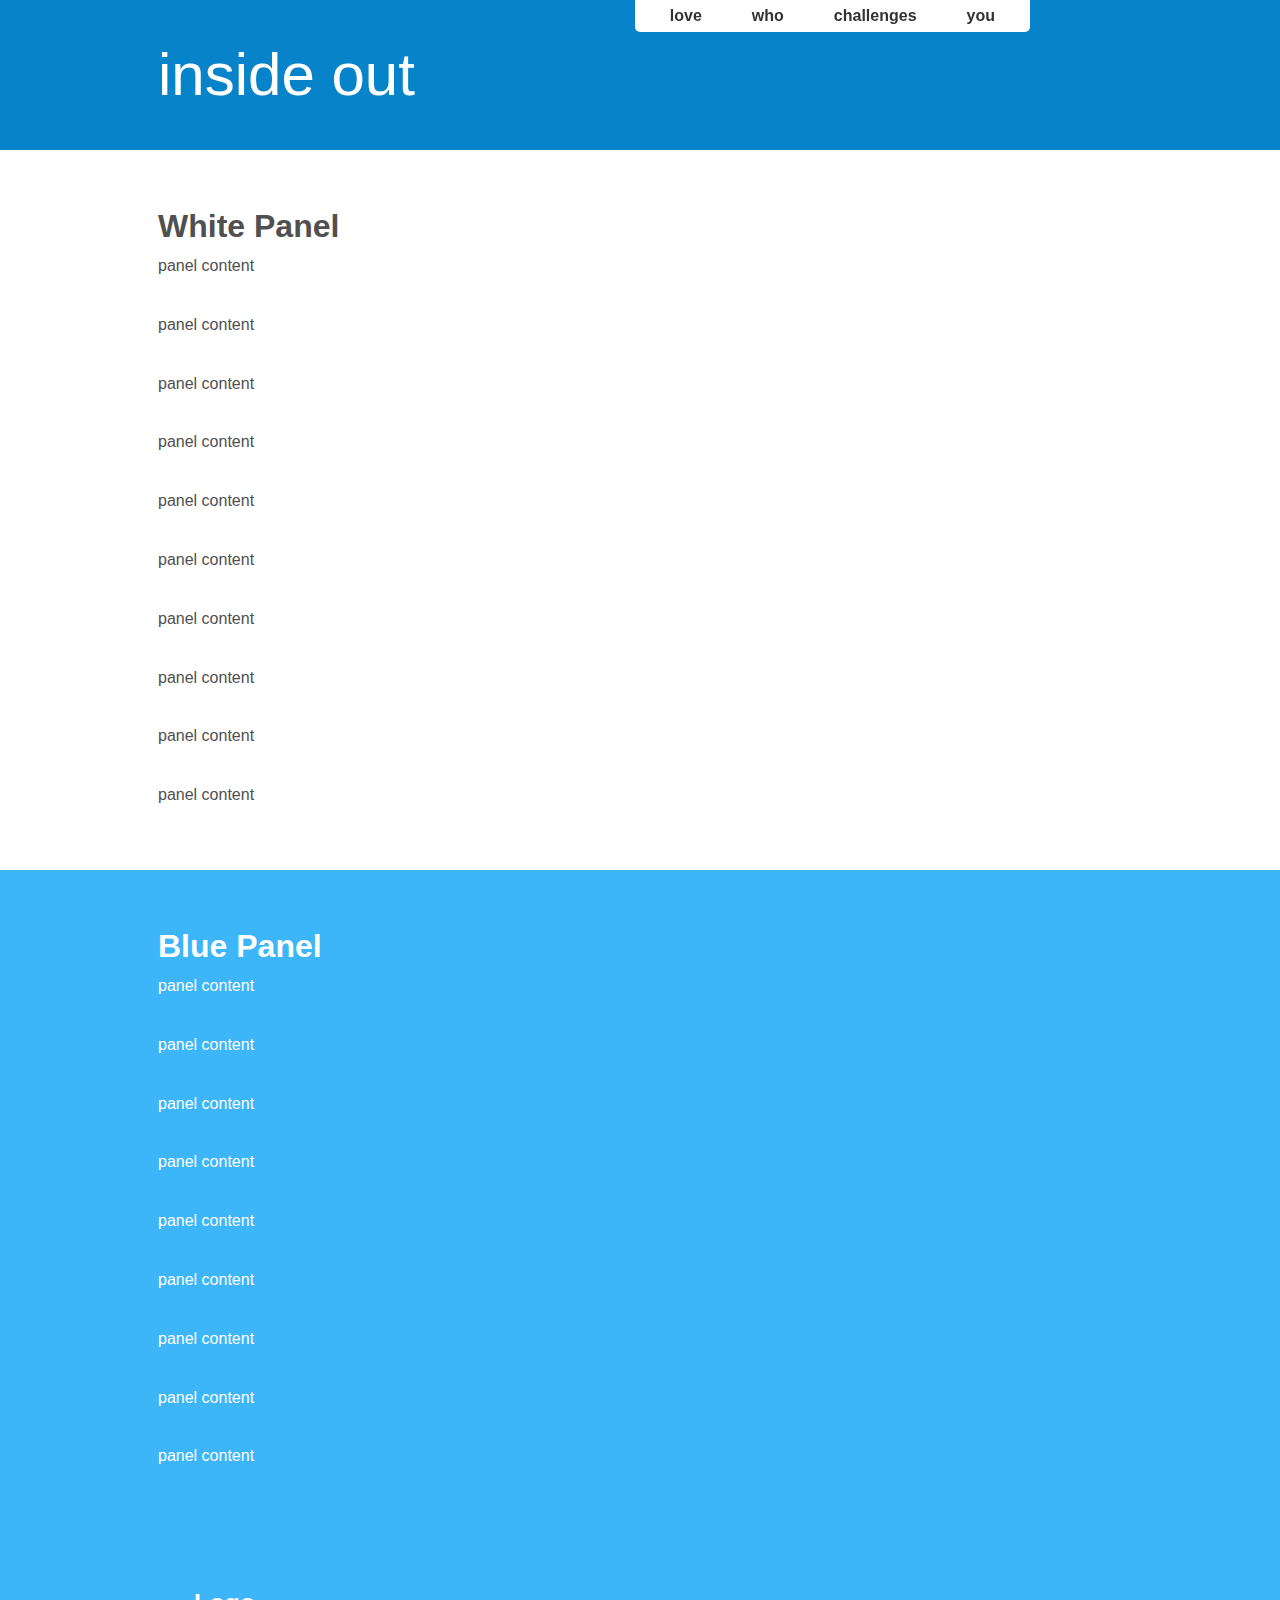
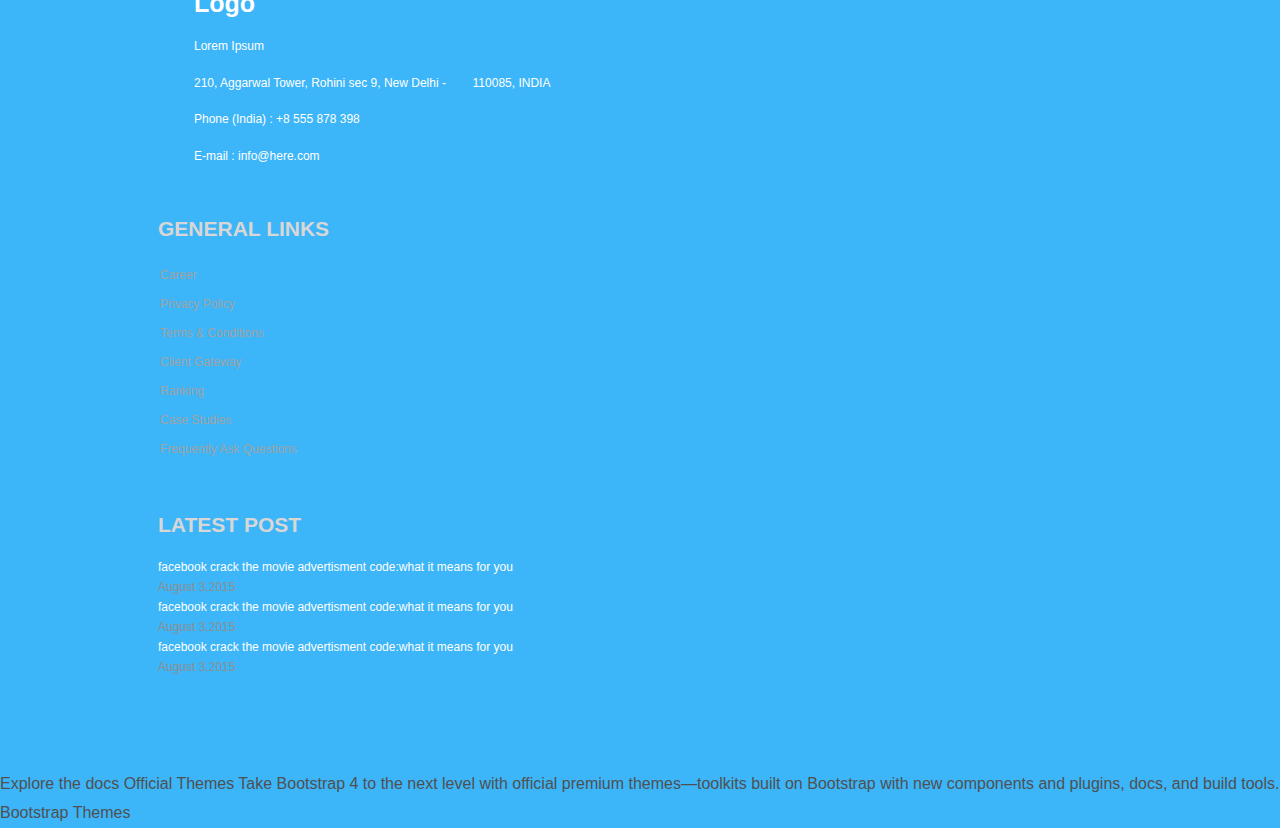
<file: index.html>
<!DOCTYPE html>
<html lang="en">

	<head>
    	<meta charset="utf-8">
        <meta name="viewport" content="width=device-width, initial-scales=1">
        <title>inside out - HTML5 App </title>
	<link rel="stylesheet" href="http://maxcdn.bootstrapcdn.com/bootstrap/4.0.0-beta/css/bootstrap.min.css" integrity="sha384-/Y6pD6FV/Vv2HJnA6t+vslU6fwYXjCFtcEpHbNJ0lyAFsXTsjBbfaDjzALeQsN6M" crossorigin="anonymous">


	<!-- styles used for header and body of the page -->
	<link rel="stylesheet" href="assets/css/header-resize.css">

	<!-- styles used for footer of the page -->
	<link rel="stylesheet" href="assets/css/footer.css">

	<!-- application styles used for the entier site/application -->
	<link rel="stylesheet" href="assets/css/style.css">
    </head>

    <body>

    <div id="wrapper">

		<header>
			<div class="container clearfix">
				<h1 id="logo"> inside out </h1>
				<nav id="primary_nav_wrap">
					<ul>
						<li>
							<a href= "#">love</a>
							<ul>
								<a href="#">books</a>
							<li>
								<a href= "#"> things</a>
							<ul>
									<li></li>
									<li>
										<a href="#"> music</a>
									</li>
									<li>
										<a href="#"> movies</a>
									</li>
									<li>
										<a href="#"> websites</a>
									</li>
								</ul>
							</li>
							<li>
								<a href="#"> people </a>
								<ul>
									<li>
										<a href="#"> family </a>
									</li>
									<li>
										<a href="#"> friends </a>
									</li>
								  <li>
										<a href="#"> others</a>
									</li>
								</ul>
							</li>
						</ul>
					</li>
					<li>
						<a href="#">who</a>
						<ul>
							<li>
								<a href="#">i</a>
								<ul>
									<li>
										<a href="#">was then</a>
									</li>
									<li>
										<a href="#">am now</a>
									</li>
									<li>
										<a href="#">will be</a>
									</li>
								</ul>
							</li>
						</ul>
							<li>
								<a href="#">challenges</a>
						<ul>
							<li>
								<a href="#">behind me</a>
							</li>
							<li>
								<a href="#">ahead of me</a>
							</li>
						</ul>
					</li>
					<li>
						<a href="#">you</a>
						<ul>
							<li>
								<a href="#">profile</a>
							</li>
							<li>
								<a href="#">settings</a>
							</li>
						</ul>
					</li>
				</nav>
			</div>
			</header>

			<div id="main">
				<div id="content">
					<section>
							<div class="container">
								<h1>White Panel</h1>
								<p> panel content </p>
								<p> panel content </p>
								<p> panel content </p>
								<p> panel content </p>
								<p> panel content </p>
								<p> panel content </p>
								<p> panel content </p>
								<p> panel content </p>
								<p> panel content </p>
								<p> panel content </p>


							</div>
					</section>

					<section class="color">
							<div class="container">
								<h1>Blue Panel</h1>
								<p> panel content </p>
								<p> panel content </p>
								<p> panel content </p>
								<p> panel content </p>
								<p> panel content </p>
								<p> panel content </p>
								<p> panel content </p>
								<p> panel content </p>
								<p> panel content </p>
							</div>
					</section>
				</div>
			</div>


			<link href="http://fortawesome.github.io/Font-Awesome/assets/font-awesome/css/font-awesome.css" rel="stylesheet">

			<!--footer start from here-->
			<footer>
				<div class="container">
					<div class="row">
						<div class="col-md-4 col-sm-6 footerleft ">
							<div class="logofooter"> Logo</div>
							<p>Lorem Ipsum</p>
							<p><i class="fa fa-map-pin"></i> 210, Aggarwal Tower, Rohini sec 9, New Delhi -        110085, INDIA</p>
							<p><i class="fa fa-phone"></i> Phone (India) : +8 555 878 398</p>
							<p><i class="fa fa-envelope"></i> E-mail : info@here.com</p>

				</div>
				<div class="col-md-2 col-sm-6 paddingtop-bottom">
					<h6 class="heading7">GENERAL LINKS</h6>
					<ul class="footer-ul">
						<li><a href="#"> Career</a></li>
						<li><a href="#"> Privacy Policy</a></li>
						<li><a href="#"> Terms & Conditions</a></li>
						<li><a href="#"> Client Gateway</a></li>
						<li><a href="#"> Ranking</a></li>
						<li><a href="#"> Case Studies</a></li>
						<li><a href="#"> Frequently Ask Questions</a></li>
					</ul>
				</div>
				<div class="col-md-3 col-sm-6 paddingtop-bottom">
					<h6 class="heading7">LATEST POST</h6>
					<div class="post">
						<p>facebook crack the movie advertisment code:what it means for you <span>August 3,2015</span></p>
						<p>facebook crack the movie advertisment code:what it means for you <span>August 3,2015</span></p>
						<p>facebook crack the movie advertisment code:what it means for you <span>August 3,2015</span></p>
				</div>
				</div>
					<div class="col-md-3 col-sm-6 paddingtop-bottom">
					<div class="fb-page" data-href="http://www.facebook.com/facebook" data-tabs="timeline" data-height="300" data-small-header="false" style="margin-bottom:15px;" data-adapt-container-width="true" data-hide-cover="false" data-show-facepile="true">
					<div class="fb-xfbml-parse-ignore">
						<blockquote cite="http://www.facebook.com/facebook"><a href="http://www.facebook.com/facebook">Facebook</a></blockquote>
				</div>
				</div>
				</div>
				</div>
				</div>
			</footer>
			<!--- /footer-->

		</div>
		<!-- /#wrapper -->

    <!--available in assignment-->
		<script src="http://code.jquery.com/jquery-3.2.1.min.js" integrity="sha256-hwg4gsxgFZhOsEEamdOYGBf13FyQuiTwlAQgxVSNgt4=" crossorigin="anonymous"></script>


		<script src="http://cdnjs.cloudflare.com/ajax/libs/popper.js/1.12.9/umd/popper.min.js" integrity="sha384-ApNbgh9B+Y1QKtv3Rn7W3mgPxhU9K/ScQsAP7hUibX39j7fakFPskvXusvfa0b4Q" crossorigin="anonymous"></script>

		<script src="http://maxcdn.bootstrapcdn.com/bootstrap/4.0.0/js/bootstrap.min.js" integrity="sha384-JZR6Spejh4U02d8jOt6vLEHfe/JQGiRRSQQxSfFWpi1MquVdAyjUar5+76PVCmYl" crossorigin="anonymous"></script>

		<script src="assets/js/header-resize.js"></script>
		<!--http://bootsnipp.com/snippets/5Kap7 -->

<script src="assets/js/app.js"></script>

Explore the docs
Official Themes
Take Bootstrap 4 to the next level with official premium themes—toolkits built on Bootstrap with new components and plugins, docs, and build tools.

Bootstrap Themes
    </body>

  </html>
</file>
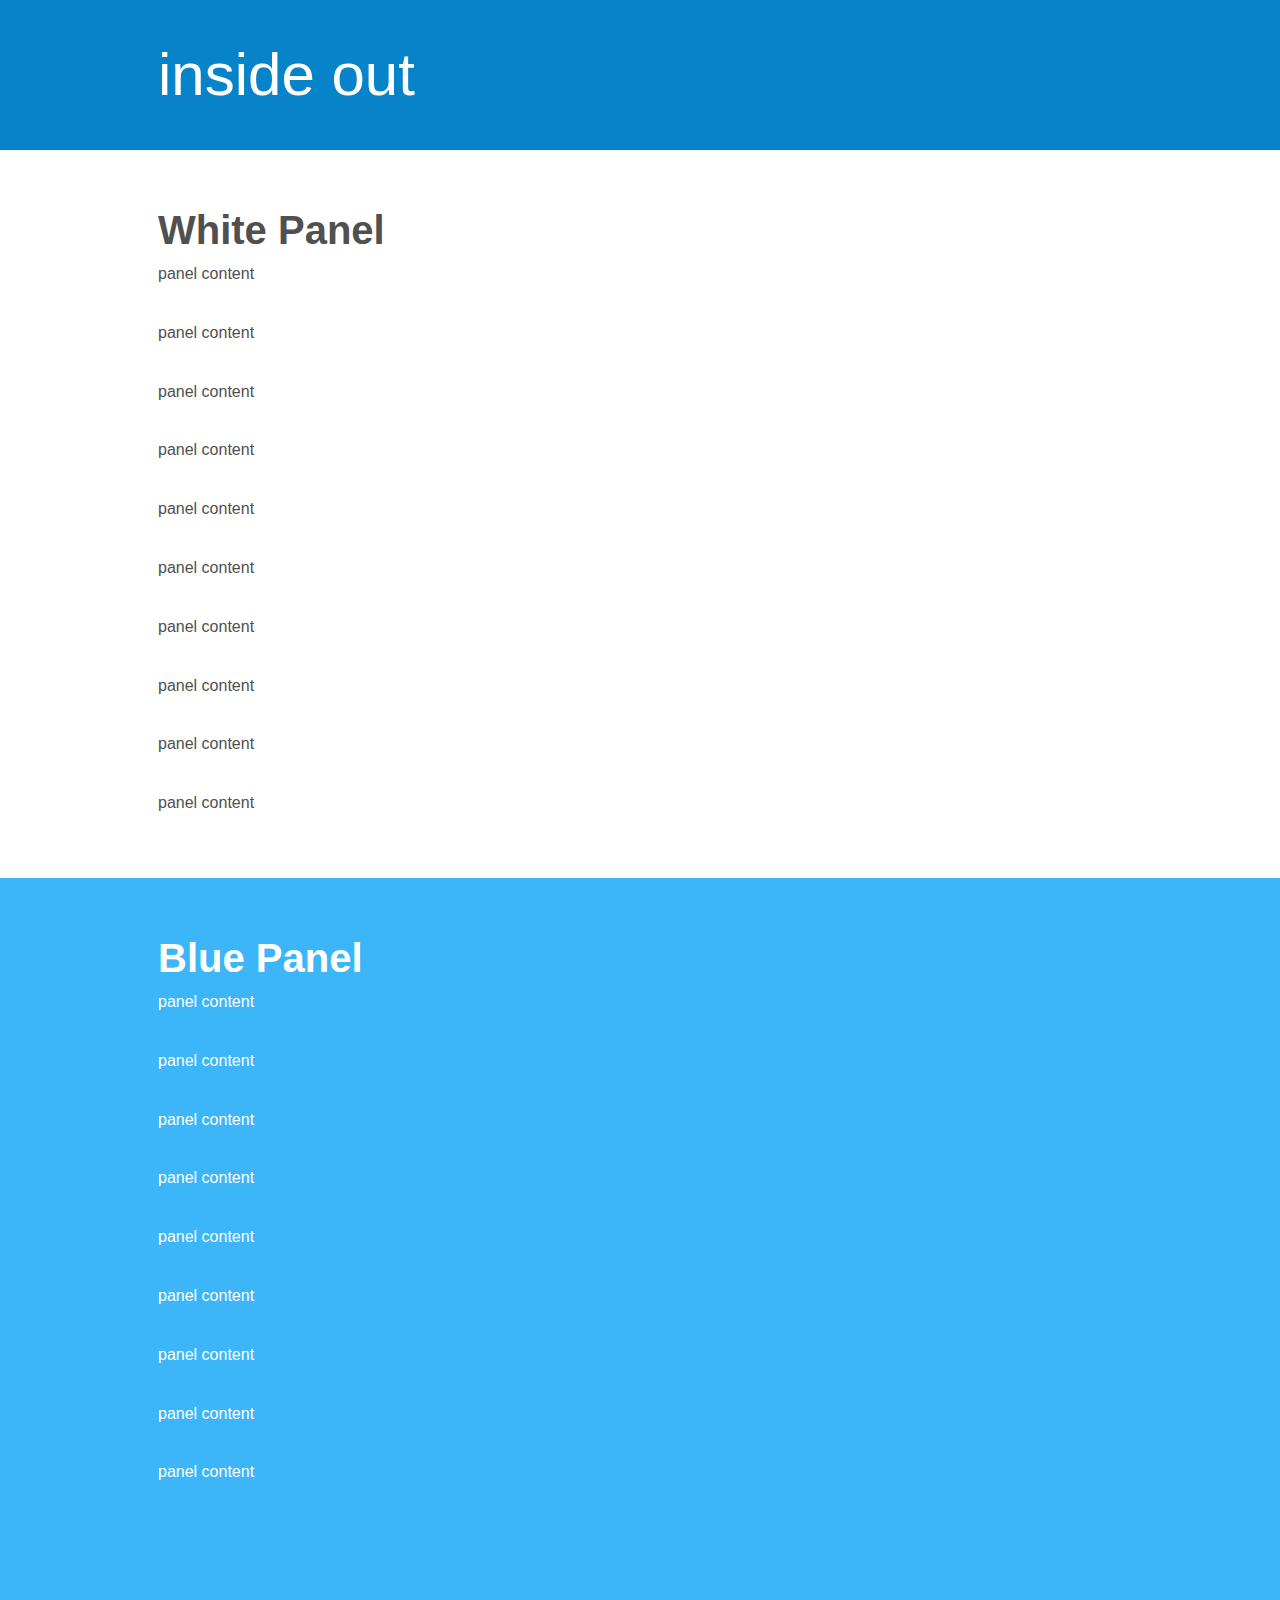
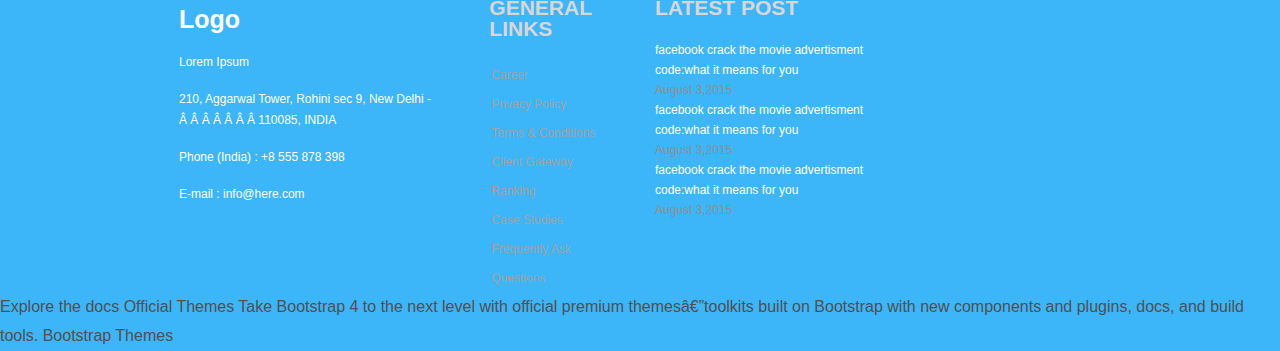
<file: inside-out-html5-app/index.html>
<!DOCTYPE html>
<html lang-"en">

	<head>
    	<meta charset-<"utf-8">
        <meta name="viewport" content="width=device-width, initial-scales=1">
        <title>inside out - HTML5 App </title>
	<link rel="stylesheet" href="https://maxcdn.bootstrapcdn.com/bootstrap/4.0.0/css/bootstrap.min.css" integrity="sha384-Gn5384xqQ1aoWXA+058RXPxPg6fy4IWvTNh0E263XmFcJlSAwiGgFAW/dAiS6JXm" crossorigin="anonymous">


	<! -- styles used for header and body of the page -->
	<link rel="stylesheet" href="assets/css/header-resize.css">

	<! -- styles used for footer of the page -->
	<link rel="stylesheet" href="assets/css/footer.css">
    </head>

    <body>

    <div id="wrapper">

		<header>
			<div class="container clearfix">
				<h1 id="logo"> inside out </h1>

				</h1>
				<nav>

				</nav>
			</div>
			</header>

			<div id="main">
				<div id="content">
					<section>
							<div class="container">
								<h1>White Panel</h1>
								<p> panel content </p>
								<p> panel content </p>
								<p> panel content </p>
								<p> panel content </p>
								<p> panel content </p>
								<p> panel content </p>
								<p> panel content </p>
								<p> panel content </p>
								<p> panel content </p>
								<p> panel content </p>


							</div>
					</section>

					<section class="color">
							<div class="container">
								<h1>Blue Panel</h1>
								<p> panel content </p>
								<p> panel content </p>
								<p> panel content </p>
								<p> panel content </p>
								<p> panel content </p>
								<p> panel content </p>
								<p> panel content </p>
								<p> panel content </p>
								<p> panel content </p>
							</div>
					</section>
				</div>
			</div>


			<link href="https://fortawesome.github.io/Font-Awesome/assets/font-awesome/css/font-awesome.css" rel="stylesheet">

			<!--footer start from here-->
			<footer>
				<div class="container">
					<div class="row">
						<div class="col-md-4 col-sm-6 footerleft ">
							<div class="logofooter"> Logo</div>
							<p>Lorem Ipsum</p>
							<p><i class="fa fa-map-pin"></i> 210, Aggarwal Tower, Rohini sec 9, New Delhi -        110085, INDIA</p>
							<p><i class="fa fa-phone"></i> Phone (India) : +8 555 878 398</p>
							<p><i class="fa fa-envelope"></i> E-mail : info@here.com</p>

				</div>
				<div class="col-md-2 col-sm-6 paddingtop-bottom">
					<h6 class="heading7">GENERAL LINKS</h6>
					<ul class="footer-ul">
						<li><a href="#"> Career</a></li>
						<li><a href="#"> Privacy Policy</a></li>
						<li><a href="#"> Terms & Conditions</a></li>
						<li><a href="#"> Client Gateway</a></li>
						<li><a href="#"> Ranking</a></li>
						<li><a href="#"> Case Studies</a></li>
						<li><a href="#"> Frequently Ask Questions</a></li>
					</ul>
				</div>
				<div class="col-md-3 col-sm-6 paddingtop-bottom">
					<h6 class="heading7">LATEST POST</h6>
					<div class="post">
						<p>facebook crack the movie advertisment code:what it means for you <span>August 3,2015</span></p>
						<p>facebook crack the movie advertisment code:what it means for you <span>August 3,2015</span></p>
						<p>facebook crack the movie advertisment code:what it means for you <span>August 3,2015</span></p>
				</div>
				</div>
					<div class="col-md-3 col-sm-6 paddingtop-bottom">
					<div class="fb-page" data-href="https://www.facebook.com/facebook" data-tabs="timeline" data-height="300" data-small-header="false" style="margin-bottom:15px;" data-adapt-container-width="true" data-hide-cover="false" data-show-facepile="true">
					<div class="fb-xfbml-parse-ignore">
						<blockquote cite="https://www.facebook.com/facebook"><a href="https://www.facebook.com/facebook">Facebook</a></blockquote>
				</div>
				</div>
				</div>
				</div>
				</div>
			</footer>
			<!--- /footer-->

		</div>
		<!-- /#wrapper -->

    <! available in assignment>
		<script src="https://code.jquery.com/jquery-3.2.1.slim.min.js" integrity="sha384-KJ3o2DKtIkvYIK3UENzmM7KCkRr/rE9/Qpg6aAZGJwFDMVNA/GpGFF93hXpG5KkN" crossorigin="anonymous"></script>

		<script src="https://cdnjs.cloudflare.com/ajax/libs/popper.js/1.12.9/umd/popper.min.js" integrity="sha384-ApNbgh9B+Y1QKtv3Rn7W3mgPxhU9K/ScQsAP7hUibX39j7fakFPskvXusvfa0b4Q" crossorigin="anonymous"></script>

		<script src="https://maxcdn.bootstrapcdn.com/bootstrap/4.0.0/js/bootstrap.min.js" integrity="sha384-JZR6Spejh4U02d8jOt6vLEHfe/JQGiRRSQQxSfFWpi1MquVdAyjUar5+76PVCmYl" crossorigin="anonymous"></script>

		<script src="assets/js/header-resize.js"></script>
		<! -- https://bootsnipp.com/snippets/5Kap7 -->

<script src="assets/js/app.js"></script>

Explore the docs
Official Themes
Take Bootstrap 4 to the next level with official premium themes—toolkits built on Bootstrap with new components and plugins, docs, and build tools.

Bootstrap Themes
    </body>

  </html>
</file>
<file: assets/css/footer.css>
/* css document */ 


https://bootsnipp.com/snippets/1KEEq




@import url(https://fonts.googleapis.com/css?family=Open+Sans:400,700,300);
footer { background-color:#0c1a1e; min-height:350px; font-family: 'Open Sans', sans-serif; }
.footerleft { margin-top:50px; padding:0 36px; }
.logofooter { margin-bottom:10px; font-size:25px; color:#fff; font-weight:700;}

.footerleft p { color:#fff; font-size:12px !important; font-family: 'Open Sans', sans-serif; margin-bottom:15px;}
.footerleft p i { width:20px; color:#999;}


.paddingtop-bottom {  margin-top:50px;}
.footer-ul { list-style-type:none;  padding-left:0px; margin-left:2px;}
.footer-ul li { line-height:29px; font-size:12px;}
.footer-ul li a { color:#a0a3a4; transition: color 0.2s linear 0s, background 0.2s linear 0s; }
.footer-ul i { margin-right:10px;}
.footer-ul li a:hover {transition: color 0.2s linear 0s, background 0.2s linear 0s; color:#ff670f; }

.social:hover {
     -webkit-transform: scale(1.1);
     -moz-transform: scale(1.1);
     -o-transform: scale(1.1);
 }
 
 

 
 .icon-ul { list-style-type:none !important; margin:0px; padding:0px;}
 .icon-ul li { line-height:75px; width:100%; float:left;}
 .icon { float:left; margin-right:5px;}
 
 
 .copyright { min-height:40px; background-color:#000000;}
 .copyright p { text-align:left; color:#FFF; padding:10px 0; margin-bottom:0px;}
 .heading7 { font-size:21px; font-weight:700; color:#d9d6d6; margin-bottom:22px;}
 .post p { font-size:12px; color:#FFF; line-height:20px;}
 .post p span { display:block; color:#8f8f8f;}
 .bottom_ul { list-style-type:none; float:right; margin-bottom:0px;}
 .bottom_ul li { float:left; line-height:40px;}
 .bottom_ul li:after { content:"/"; color:#FFF; margin-right:8px; margin-left:8px;}
 .bottom_ul li a { color:#FFF;  font-size:12px;}
</file>
<file: assets/css/style.css>
/* CSS Document */

#primary_nav_wrap {
     right: 250px;
     display: inline;
     position: fixed;
     background: #FFF;
     z-index: 1000;
     border-bottom-right-radius: 5px;
     border-bottom-left-radius: 5px;
     padding-right: 20px;
}
#primary_nav_wrap ul {
     list-style: none;
     position: relative;
     float: left;
     margin: 0;
     padding: 0;
}
#primary_nav_wrap ul a {
     display: block;
     text-decoration: none;
     font-weight: 700;
     line-height: 32px;
     padding: 0 15px;
     font-family: "HelveticaNeue", "Helvetica Neue", Helvetica, Arial, sans-serif;
     color: #333;
     font-size: 16px;
}
#primary_nav_wrap ul li {
     position: relative;
     float: left;
     margin: 0;
     padding: 0
}
#primary_nav_wrap ul li.current-menu-item {
     background: #ddd
}
#primary_nav_wrap ul li:hover {
     background: #DDD
}
#primary_nav_wrap ul ul {
     display: none;
     position: absolute;
     top: 100%;
     left: 0;
     background: #f6f6f6;
     border: thin #225AA7 solid;
     padding: 0;
     border-bottom-right-radius: 5px;
     border-bottom-left-radius: 5px;
     border-top-right-radius: 5px;
}
#primary_nav_wrap ul ul li {
     float: none;
     width: 200px
}
#primary_nav_wrap ul ul a {
     line-height: 120%;
     padding: 10px 15px
}
#primary_nav_wrap ul ul ul {
     top: 0;
     left: 100%
}
#primary_nav_wrap ul li:hover > ul {
     display: block
}
</file>
<file: inside-out-html5-app/assets/css/footer.css>
/* css document */ 


https://bootsnipp.com/snippets/1KEEq




@import url(https://fonts.googleapis.com/css?family=Open+Sans:400,700,300);
footer { background-color:#0c1a1e; min-height:350px; font-family: 'Open Sans', sans-serif; }
.footerleft { margin-top:50px; padding:0 36px; }
.logofooter { margin-bottom:10px; font-size:25px; color:#fff; font-weight:700;}

.footerleft p { color:#fff; font-size:12px !important; font-family: 'Open Sans', sans-serif; margin-bottom:15px;}
.footerleft p i { width:20px; color:#999;}


.paddingtop-bottom {  margin-top:50px;}
.footer-ul { list-style-type:none;  padding-left:0px; margin-left:2px;}
.footer-ul li { line-height:29px; font-size:12px;}
.footer-ul li a { color:#a0a3a4; transition: color 0.2s linear 0s, background 0.2s linear 0s; }
.footer-ul i { margin-right:10px;}
.footer-ul li a:hover {transition: color 0.2s linear 0s, background 0.2s linear 0s; color:#ff670f; }

.social:hover {
     -webkit-transform: scale(1.1);
     -moz-transform: scale(1.1);
     -o-transform: scale(1.1);
 }
 
 

 
 .icon-ul { list-style-type:none !important; margin:0px; padding:0px;}
 .icon-ul li { line-height:75px; width:100%; float:left;}
 .icon { float:left; margin-right:5px;}
 
 
 .copyright { min-height:40px; background-color:#000000;}
 .copyright p { text-align:left; color:#FFF; padding:10px 0; margin-bottom:0px;}
 .heading7 { font-size:21px; font-weight:700; color:#d9d6d6; margin-bottom:22px;}
 .post p { font-size:12px; color:#FFF; line-height:20px;}
 .post p span { display:block; color:#8f8f8f;}
 .bottom_ul { list-style-type:none; float:right; margin-bottom:0px;}
 .bottom_ul li { float:left; line-height:40px;}
 .bottom_ul li:after { content:"/"; color:#FFF; margin-right:8px; margin-left:8px;}
 .bottom_ul li a { color:#FFF;  font-size:12px;}
</file>
<file: assets/css/header-resize.css>
/* =Reset default browser CSS. Based on work by Eric Meyer: http://meyerweb.com/eric/tools/css/reset/index.html
-------------------------------------------------------------- */
html, body, div, span, applet, object, iframe,
h1, h2, h3, h4, h5, h6, p, blockquote, pre,
a, abbr, acronym, address, big, cite, code,
del, dfn, em, font, img, ins, kbd, q, s, samp,
small, strike, strong, sub, sup, tt, var,
b, u, i, center,
dl, dt, dd, ol, ul, li,
fieldset, form, label, legend,
table, caption, tbody, tfoot, thead, tr, th, td {
  background: transparent;
  border: 0;
  margin: 0;
  padding: 0;
  vertical-align: baseline; }

body {
  line-height: 1; }

h1, h2, h3, h4, h5, h6 {
  clear: both;
  font-weight: normal; }

ol, ul {
  list-style: none; }


blockquote {
  quotes: none; }

blockquote:before, blockquote:after {
  content: '';
  content: none; }

del {
  text-decoration: line-through; }

/* tables still need 'cellspacing="0"' in the markup */
table {
  border-collapse: collapse;
  border-spacing: 0; }

a img {
  border: none; }

/* =Scss Variables
-------------------------------------------------------------- */
/* =Global
-------------------------------------------------------------- */
*,
*:before,
*:after {
  -webkit-box-sizing: border-box;
  -moz-box-sizing: border-box;
  box-sizing: border-box; }

body {
  background-color: #3cb5f9;
  color: #505050;
  font-family: "Ubuntu", sans-serif;
  font-weight: 300;
  font-size: 16px;
  line-height: 1.8; }

/* Headings */
h1, h2, h3, h4, h5, h6 {
  line-height: 1;
  font-weight: 300; }

a {
  text-decoration: none;
  color: #3cb5f9; }

a:hover {
  color: #0793e2; }

/* =Template
-------------------------------------------------------------- */
#wrapper {
  width: 100%;
  margin: 0 auto; }

#main {
  background-color: #fff;
  padding-top: 150px; }

.container {
  width: 80%;
  margin: 0 auto;
  padding: 0 30px; }

section {
  padding: 60px 0; }
  section h1 {
    font-weight: 700;
    margin-bottom: 10px; }
  section p {
    margin-bottom: 30px; }
    section p:last-child {
      margin-bottom: 0; }
  section.color {
    background-color: #3cb5f9;
    color: white; }

/* =Info Bar
-------------------------------------------------------------- */
#info-bar {
  background-color: #3cb5f9; }
  #info-bar a {
    color: white;
    font-size: 14px;
    text-transform: uppercase;
    display: inline-block;
    margin: 0;
    padding: 10px; }
    #info-bar a:hover {
      background-color: #0793e2; }
  #info-bar span.all-tutorials,
  #info-bar span.back-to-tutorial {
    display: block;
    width: 50%; }
  #info-bar span.all-tutorials {
    float: left;
    text-align: left; }
  #info-bar span.back-to-tutorial {
    float: right;
    text-align: right; }

/* =Header
-------------------------------------------------------------- */
header {
  width: 100%;
  height: 150px;
  overflow: hidden;
  position: fixed;
  top: 0;
  left: 0;
  z-index: 999;
  background-color: #0683c9;
  -webkit-transition: height 0.3s;
  -moz-transition: height 0.3s;
  -ms-transition: height 0.3s;
  -o-transition: height 0.3s;
  transition: height 0.3s; }
  header h1#logo {
    display: inline-block;
    height: 150px;
    line-height: 150px;
    float: left;
    font-family: "Oswald", sans-serif;
    font-size: 60px;
    color: white;
    font-weight: 400;
    -webkit-transition: all 0.3s;
    -moz-transition: all 0.3s;
    -ms-transition: all 0.3s;
    -o-transition: all 0.3s;
    transition: all 0.3s; }
  header nav {
    display: inline-block;
    float: right; }
    header nav a {
      line-height: 150px;
      margin-left: 20px;
      color: #9fdbfc;
      font-weight: 700;
      font-size: 18px;
      -webkit-transition: all 0.3s;
      -moz-transition: all 0.3s;
      -ms-transition: all 0.3s;
      -o-transition: all 0.3s;
      transition: all 0.3s; }
      header nav a:hover {
        color: white; }
  header.smaller {
    height: 75px; }
    header.smaller h1#logo {
      width: 150px;
      height: 75px;
      line-height: 75px;
      font-size: 30px; }
    header.smaller nav a {
      line-height: 75px; }

/* =Footer
-------------------------------------------------------------- */
/* =Extras
-------------------------------------------------------------- */
.clearfix:after {
  visibility: hidden;
  display: block;
  content: "";
  clear: both;
  height: 0; }

/* =Media Queries
-------------------------------------------------------------- */
@media all and (max-width: 660px) {
  /* =Header
  -------------------------------------------------------------- */
  header h1#logo {
    display: block;
    float: none;
    margin: 0 auto;
    height: 100px;
    line-height: 100px;
    text-align: center; }
  header nav {
    display: block;
    float: none;
    height: 50px;
    text-align: center;
    margin: 0 auto; }
    header nav a {
      line-height: 50px;
      margin: 0 10px; }
  header.smaller {
    height: 75px; }
    header.smaller h1#logo {
      height: 40px;
      line-height: 40px;
      font-size: 30px; }
    header.smaller nav {
      height: 35px; }
      header.smaller nav a {
        line-height: 35px; } }
@media all and (max-width: 600px) {
  .container {
    width: 100%; }

  #info-bar a {
    display: block; }
  #info-bar span.all-tutorials,
  #info-bar span.back-to-tutorial {
    width: 100%; }
  #info-bar span.all-tutorials,
  #info-bar span.back-to-tutorial {
    float: none;
    text-align: center; }
  #info-bar span.all-tutorials {
    border-bottom: solid 1px #0793e2; } }
</file>
<file: inside-out-html5-app/assets/css/header-resize.css>
/* =Reset default browser CSS. Based on work by Eric Meyer: http://meyerweb.com/eric/tools/css/reset/index.html
-------------------------------------------------------------- */
html, body, div, span, applet, object, iframe,
h1, h2, h3, h4, h5, h6, p, blockquote, pre,
a, abbr, acronym, address, big, cite, code,
del, dfn, em, font, img, ins, kbd, q, s, samp,
small, strike, strong, sub, sup, tt, var,
b, u, i, center,
dl, dt, dd, ol, ul, li,
fieldset, form, label, legend,
table, caption, tbody, tfoot, thead, tr, th, td {
  background: transparent;
  border: 0;
  margin: 0;
  padding: 0;
  vertical-align: baseline; }

body {
  line-height: 1; }

h1, h2, h3, h4, h5, h6 {
  clear: both;
  font-weight: normal; }

ol, ul {
  list-style: none; }


blockquote {
  quotes: none; }

blockquote:before, blockquote:after {
  content: '';
  content: none; }

del {
  text-decoration: line-through; }

/* tables still need 'cellspacing="0"' in the markup */
table {
  border-collapse: collapse;
  border-spacing: 0; }

a img {
  border: none; }

/* =Scss Variables
-------------------------------------------------------------- */
/* =Global
-------------------------------------------------------------- */
*,
*:before,
*:after {
  -webkit-box-sizing: border-box;
  -moz-box-sizing: border-box;
  box-sizing: border-box; }

body {
  background-color: #3cb5f9;
  color: #505050;
  font-family: "Ubuntu", sans-serif;
  font-weight: 300;
  font-size: 16px;
  line-height: 1.8; }

/* Headings */
h1, h2, h3, h4, h5, h6 {
  line-height: 1;
  font-weight: 300; }

a {
  text-decoration: none;
  color: #3cb5f9; }

a:hover {
  color: #0793e2; }

/* =Template
-------------------------------------------------------------- */
#wrapper {
  width: 100%;
  margin: 0 auto; }

#main {
  background-color: #fff;
  padding-top: 150px; }

.container {
  width: 80%;
  margin: 0 auto;
  padding: 0 30px; }

section {
  padding: 60px 0; }
  section h1 {
    font-weight: 700;
    margin-bottom: 10px; }
  section p {
    margin-bottom: 30px; }
    section p:last-child {
      margin-bottom: 0; }
  section.color {
    background-color: #3cb5f9;
    color: white; }

/* =Info Bar
-------------------------------------------------------------- */
#info-bar {
  background-color: #3cb5f9; }
  #info-bar a {
    color: white;
    font-size: 14px;
    text-transform: uppercase;
    display: inline-block;
    margin: 0;
    padding: 10px; }
    #info-bar a:hover {
      background-color: #0793e2; }
  #info-bar span.all-tutorials,
  #info-bar span.back-to-tutorial {
    display: block;
    width: 50%; }
  #info-bar span.all-tutorials {
    float: left;
    text-align: left; }
  #info-bar span.back-to-tutorial {
    float: right;
    text-align: right; }

/* =Header
-------------------------------------------------------------- */
header {
  width: 100%;
  height: 150px;
  overflow: hidden;
  position: fixed;
  top: 0;
  left: 0;
  z-index: 999;
  background-color: #0683c9;
  -webkit-transition: height 0.3s;
  -moz-transition: height 0.3s;
  -ms-transition: height 0.3s;
  -o-transition: height 0.3s;
  transition: height 0.3s; }
  header h1#logo {
    display: inline-block;
    height: 150px;
    line-height: 150px;
    float: left;
    font-family: "Oswald", sans-serif;
    font-size: 60px;
    color: white;
    font-weight: 400;
    -webkit-transition: all 0.3s;
    -moz-transition: all 0.3s;
    -ms-transition: all 0.3s;
    -o-transition: all 0.3s;
    transition: all 0.3s; }
  header nav {
    display: inline-block;
    float: right; }
    header nav a {
      line-height: 150px;
      margin-left: 20px;
      color: #9fdbfc;
      font-weight: 700;
      font-size: 18px;
      -webkit-transition: all 0.3s;
      -moz-transition: all 0.3s;
      -ms-transition: all 0.3s;
      -o-transition: all 0.3s;
      transition: all 0.3s; }
      header nav a:hover {
        color: white; }
  header.smaller {
    height: 75px; }
    header.smaller h1#logo {
      width: 150px;
      height: 75px;
      line-height: 75px;
      font-size: 30px; }
    header.smaller nav a {
      line-height: 75px; }

/* =Footer
-------------------------------------------------------------- */
/* =Extras
-------------------------------------------------------------- */
.clearfix:after {
  visibility: hidden;
  display: block;
  content: "";
  clear: both;
  height: 0; }

/* =Media Queries
-------------------------------------------------------------- */
@media all and (max-width: 660px) {
  /* =Header
  -------------------------------------------------------------- */
  header h1#logo {
    display: block;
    float: none;
    margin: 0 auto;
    height: 100px;
    line-height: 100px;
    text-align: center; }
  header nav {
    display: block;
    float: none;
    height: 50px;
    text-align: center;
    margin: 0 auto; }
    header nav a {
      line-height: 50px;
      margin: 0 10px; }
  header.smaller {
    height: 75px; }
    header.smaller h1#logo {
      height: 40px;
      line-height: 40px;
      font-size: 30px; }
    header.smaller nav {
      height: 35px; }
      header.smaller nav a {
        line-height: 35px; } }
@media all and (max-width: 600px) {
  .container {
    width: 100%; }

  #info-bar a {
    display: block; }
  #info-bar span.all-tutorials,
  #info-bar span.back-to-tutorial {
    width: 100%; }
  #info-bar span.all-tutorials,
  #info-bar span.back-to-tutorial {
    float: none;
    text-align: center; }
  #info-bar span.all-tutorials {
    border-bottom: solid 1px #0793e2; } }
</file>
